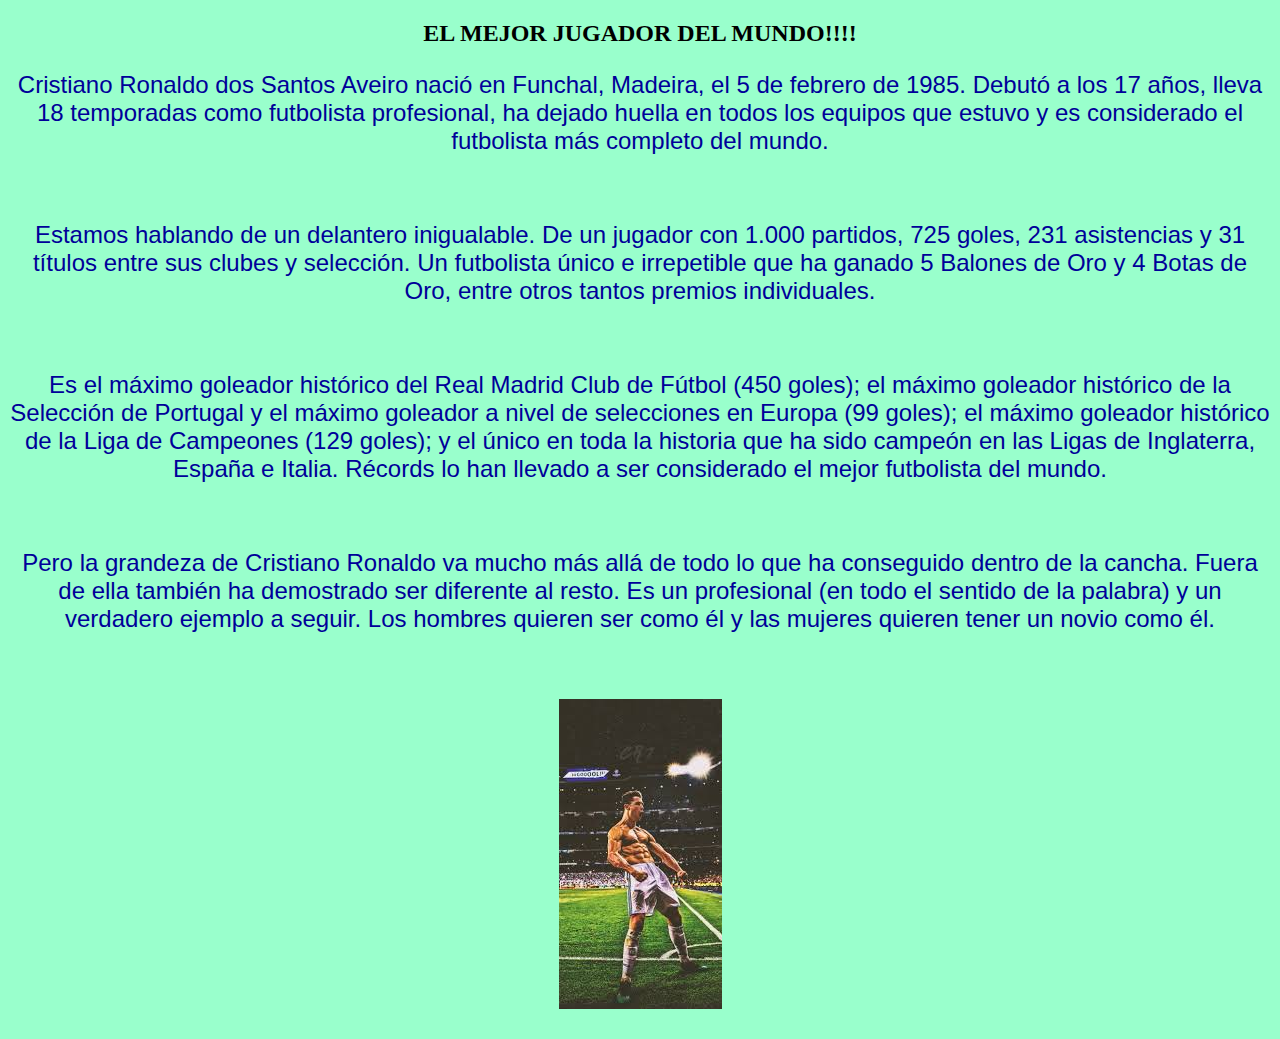
<file: EL MEJOR JUGADOR DEL MUNDO.html>
<!doctype html><!--declaro el DTD: Declaración del Tipo de Documento. Que es un documento html5-->
<html lang="es"> <!--se define que es el idioma a manejar en mis documentos es ES--ESPAÑOL EN--INGLES-->
<head> <!--su función es actuar como un contenedor de todo aquello que quieres incluir en la pagina HTML que no es contenido visible por los visitantes de la pagina. Incluye cosas como palabras  clave (keywords), una descripción de la pagina que quieres que aparezca en resultado de busquedas, codigo CSS para dar estilo al contenido, declaraciones del juego de caracteres, etc. (charset, descripción, icono, etc)-->
  
   <meta charset="utf-8"> <!--etiqueta meta charset es para la codificación, por ejemplo reconocer o que aparezca las ñ o acentos cuando se aloje la pag en internet, incluye casi todos los caracteres o simbolos de todos los idiomas humanos-->
   <meta name="description" content="contaminación del suelo" ><!--etiqueta "meta description" para mostrar la descripción de mi pagina web, en este caso seria informar sobre el tema: contaminación del suelo-->
   <link rel="shortcut icon" href="imagenes/CR7.jpg"><!--etiqueta para el icono que muestra la pestaña de nuestra pag web -->
   <link rel="stylesheet" type="text/css" href="estilos.css">
   <title> MI PAGINA WEB </title><!--etiqueta que establece el titulo de tu pagina, que es el titulo que aparece en la pestaña o en la barra de titulo del navegador cuando la pagina es cargada, y se usa para describir la pagina cuando es añadida a los marcadores o como favorita. -->
   
</head>
<body><!--Encierra todo el contenido que deseas mostrar a los usuarios web que visiten tu pagina, ya sea texto, imagenes, videos, juegos, pistas de3 audio reproducibles, y demas. -->

<h2>EL MEJOR JUGADOR DEL MUNDO!!!!</h2>


<p> Cristiano Ronaldo dos Santos Aveiro nació en Funchal, Madeira, el 5 de febrero de 1985. Debutó a los 17 años, lleva 18 temporadas como futbolista profesional, ha dejado huella en todos los equipos que estuvo y es considerado el futbolista más completo del mundo.</p> <br>

<p>Estamos hablando de un delantero inigualable. De un jugador con 1.000 partidos, 725 goles, 231 asistencias y 31 títulos entre sus clubes y selección. Un futbolista único e irrepetible que ha ganado 5 Balones de Oro y 4 Botas de Oro, entre otros tantos premios individuales.</p> <br>

<p>Es el máximo goleador histórico del Real Madrid Club de Fútbol (450 goles); el máximo goleador histórico de la Selección de Portugal y el máximo goleador a nivel de selecciones en Europa (99 goles); el máximo goleador histórico de la Liga de Campeones (129 goles); y el único en toda la historia que ha sido campeón en las Ligas de Inglaterra, España e Italia. Récords lo han llevado a ser considerado el mejor futbolista del mundo.</p> <br>

<p>Pero la grandeza de Cristiano Ronaldo va mucho más allá de todo lo que ha conseguido dentro de la cancha. Fuera de ella también ha demostrado ser diferente al resto. Es un profesional (en todo el sentido de la palabra) y un verdadero ejemplo a seguir. Los hombres quieren ser como él y las mujeres quieren tener un novio como él.</p> <br>
<p><img src="imagenes/CR7_5.jpg"></p>


</body>
</html>
</file>
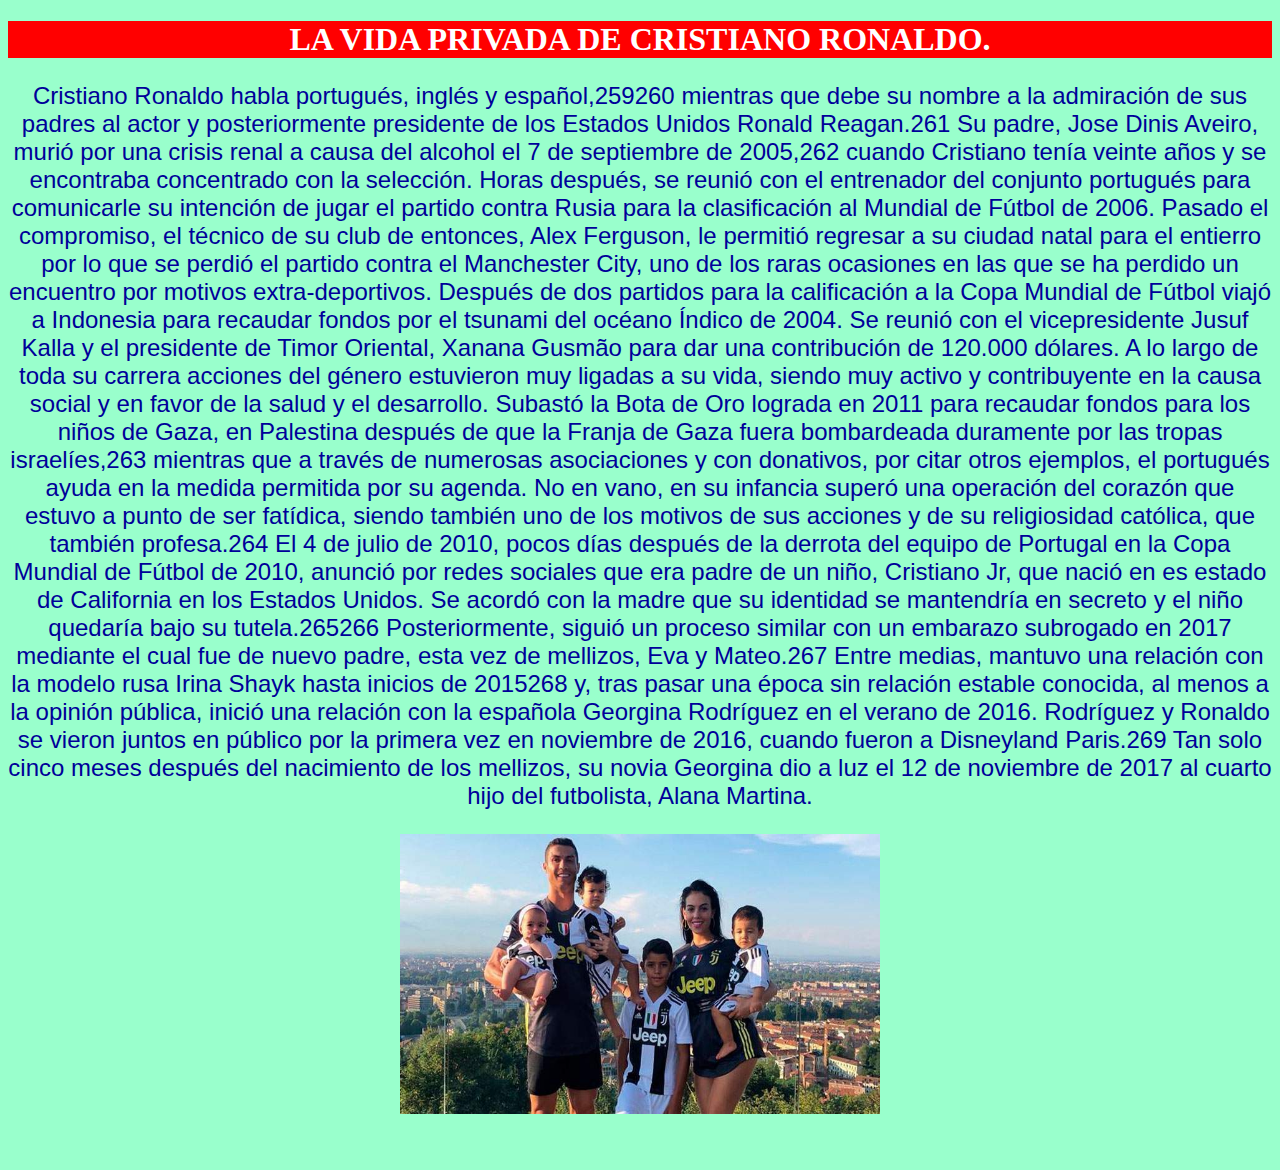
<file: VIDA PRIVADA DE CR7.html>
<!doctype html><!--declaro el DTD: Declaración del Tipo de Documento. Que es un documento html5-->
<html lang="es"> <!--se define que es el idioma a manejar en mis documentos es ES--ESPAÑOL EN--INGLES-->
<head> <!--su función es actuar como un contenedor de todo aquello que quieres incluir en la pagina HTML que no es contenido visible por los visitantes de la pagina. Incluye cosas como palabras  clave (keywords), una descripción de la pagina que quieres que aparezca en resultado de busquedas, codigo CSS para dar estilo al contenido, declaraciones del juego de caracteres, etc. (charset, descripción, icono, etc)-->
  
   <meta charset="utf-8"> <!--etiqueta meta charset es para la codificación, por ejemplo reconocer o que aparezca las ñ o acentos cuando se aloje la pag en internet, incluye casi todos los caracteres o simbolos de todos los idiomas humanos-->
   <meta name="description" content="contaminación del suelo" ><!--etiqueta "meta description" para mostrar la descripción de mi pagina web, en este caso seria informar sobre el tema: contaminación del suelo-->
   <link rel="shortcut icon" href="imagenes/CR7.jpg"><!--etiqueta para el icono que muestra la pestaña de nuestra pag web -->
   <link rel="stylesheet" type="text/css" href="estilos.css">
   <title> MI PAGINA WEB </title><!--etiqueta que establece el titulo de tu pagina, que es el titulo que aparece en la pestaña o en la barra de titulo del navegador cuando la pagina es cargada, y se usa para describir la pagina cuando es añadida a los marcadores o como favorita. -->
   
</head>
<body><!--Encierra todo el contenido que deseas mostrar a los usuarios web que visiten tu pagina, ya sea texto, imagenes, videos, juegos, pistas de3 audio reproducibles, y demas. -->
<h1> LA VIDA PRIVADA DE CRISTIANO RONALDO. </h1>
<p>Cristiano Ronaldo habla portugués, inglés y español,259260 mientras que debe su nombre a la admiración de sus padres al actor y posteriormente presidente de los Estados Unidos Ronald Reagan.261 Su padre, Jose Dinis Aveiro, murió por una crisis renal a causa del alcohol el 7 de septiembre de 2005,262 cuando Cristiano tenía veinte años y se encontraba concentrado con la selección. Horas después, se reunió con el entrenador del conjunto portugués para comunicarle su intención de jugar el partido contra Rusia para la clasificación al Mundial de Fútbol de 2006. Pasado el compromiso, el técnico de su club de entonces, Alex Ferguson, le permitió regresar a su ciudad natal para el entierro por lo que se perdió el partido contra el Manchester City, uno de los raras ocasiones en las que se ha perdido un encuentro por motivos extra-deportivos.
Después de dos partidos para la calificación a la Copa Mundial de Fútbol viajó a Indonesia para recaudar fondos por el tsunami del océano Índico de 2004. Se reunió con el vicepresidente Jusuf Kalla y el presidente de Timor Oriental, Xanana Gusmão para dar una contribución de 120.000 dólares. A lo largo de toda su carrera acciones del género estuvieron muy ligadas a su vida, siendo muy activo y contribuyente en la causa social y en favor de la salud y el desarrollo. Subastó la Bota de Oro lograda en 2011 para recaudar fondos para los niños de Gaza, en Palestina después de que la Franja de Gaza fuera bombardeada duramente por las tropas israelíes,263 mientras que a través de numerosas asociaciones y con donativos, por citar otros ejemplos, el portugués ayuda en la medida permitida por su agenda. No en vano, en su infancia superó una operación del corazón que estuvo a punto de ser fatídica, siendo también uno de los motivos de sus acciones y de su religiosidad católica, que también profesa.264
El 4 de julio de 2010, pocos días después de la derrota del equipo de Portugal en la Copa Mundial de Fútbol de 2010, anunció por redes sociales que era padre de un niño, Cristiano Jr, que nació en es estado de California en los Estados Unidos. Se acordó con la madre que su identidad se mantendría en secreto y el niño quedaría bajo su tutela.265266 Posteriormente, siguió un proceso similar con un embarazo subrogado en 2017 mediante el cual fue de nuevo padre, esta vez de mellizos, Eva y Mateo.267 Entre medias, mantuvo una relación con la modelo rusa Irina Shayk hasta inicios de 2015268 y, tras pasar una época sin relación estable conocida, al menos a la opinión pública, inició una relación con la española Georgina Rodríguez en el verano de 2016. Rodríguez y Ronaldo se vieron juntos en público por la primera vez en noviembre de 2016, cuando fueron a Disneyland Paris.269 Tan solo cinco meses después del nacimiento de los mellizos, su novia Georgina dio a luz el 12 de noviembre de 2017 al cuarto hijo del futbolista, Alana Martina.</p>
<p><img src="imagenes/FAMILIA.jpg" alt="FAMILIA" height="280" width="480"></p> <br>

</body>
</html>
</file>
<file: estilos.css>
@charset "utf-8";
/* CSS Document */

body { background:#9FC}
h1 {background-color:#F00; text-align:center; color:#FFF}
p { color:#009; font-family:Arial, Helvetica, sans-serif; font-size:24px}
imagenes/CR7_8.gif { alignment-adjust:central; text-align:center}
p { text-align:center}
table { margin:auto}
table { margin:auto}
h2 { text-align:center}
h3 { text-align:center}
h4 {text-align:center}
p {text-align:center}
h6 {text-align:center}
figure {text-align:center; margin:auto}
iframe {text-align:center; margin:auto}
</file>
